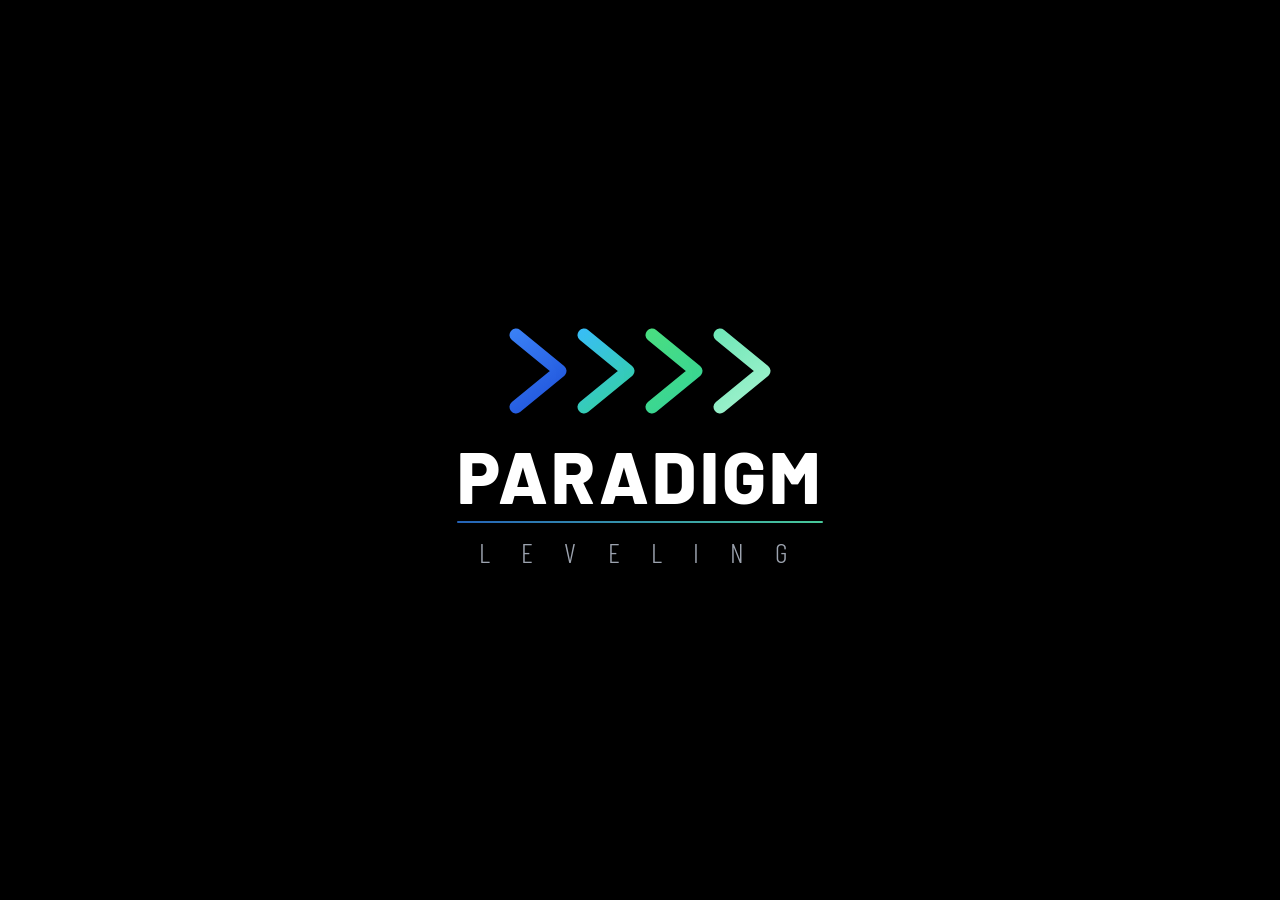
<file: paradigm-leveling-logo.html>
<!DOCTYPE html>
<html lang="en">
<head>
<meta charset="UTF-8">
<meta name="viewport" content="width=device-width, initial-scale=1.0">
<title>Paradigm Leveling</title>
<style>
  @import url('https://fonts.googleapis.com/css2?family=Barlow:wght@700;800;900&family=Barlow+Condensed:wght@300;400&display=swap');

  * { margin: 0; padding: 0; box-sizing: border-box; }

  body {
    display: flex;
    align-items: center;
    justify-content: center;
    min-height: 100vh;
    background: #000000;
  }

  .logo-wrap {
    display: flex;
    flex-direction: column;
    align-items: center;
    gap: 0;
    padding: 40px 60px;
  }

  /* ── Chevron icon ── */
  .chevrons {
    display: flex;
    align-items: center;
    justify-content: center;
    gap: -6px;
    margin-bottom: 28px;
    position: relative;
  }

  .chevron {
    width: 68px;
    height: 80px;
    position: relative;
    flex-shrink: 0;
  }

  /* Each chevron is two angled bars forming a ">" */
  .chevron svg {
    width: 100%;
    height: 100%;
    overflow: visible;
    filter: drop-shadow(0 4px 16px rgba(0,0,0,0.25));
  }

  /* ── Word mark ── */
  .wordmark {
    display: flex;
    flex-direction: column;
    align-items: center;
    width: 100%;
  }

  .paradigm {
    font-family: 'Barlow', 'Arial Black', sans-serif;
    font-weight: 800;
    font-size: 72px;
    letter-spacing: 0.04em;
    color: #ffffff;
    line-height: 1;
    text-shadow: 0 2px 24px rgba(0,0,0,0.3);
  }

  .divider {
    width: 100%;
    height: 2px;
    margin: 10px 0 10px;
    background: linear-gradient(90deg, #2563b8 0%, #48c99a 100%);
    border-radius: 2px;
  }

  .leveling {
    font-family: 'Barlow Condensed', 'Arial Narrow', sans-serif;
    font-weight: 300;
    font-size: 28px;
    letter-spacing: 0.45em;
    color: #9ca3af;
    text-transform: uppercase;
    margin-top: 2px;
  }

  /* ── Animation ── */
  .chevron:nth-child(1) { animation: fadeSlide 0.6s 0.1s both ease-out; }
  .chevron:nth-child(2) { animation: fadeSlide 0.6s 0.25s both ease-out; }
  .chevron:nth-child(3) { animation: fadeSlide 0.6s 0.4s both ease-out; }
  .chevron:nth-child(4) { animation: fadeSlide 0.6s 0.55s both ease-out; }
  .paradigm            { animation: fadeUp 0.7s 0.5s both ease-out; }
  .divider             { animation: expandWidth 0.6s 0.85s both ease-out; }
  .leveling            { animation: fadeUp 0.6s 0.9s both ease-out; }

  @keyframes fadeSlide {
    from { opacity: 0; transform: translateX(-18px); }
    to   { opacity: 1; transform: translateX(0); }
  }
  @keyframes fadeUp {
    from { opacity: 0; transform: translateY(10px); }
    to   { opacity: 1; transform: translateY(0); }
  }
  @keyframes expandWidth {
    from { transform: scaleX(0); transform-origin: left; }
    to   { transform: scaleX(1); transform-origin: left; }
  }
</style>
</head>
<body>
<div class="logo-wrap">

  <!-- Four chevrons: first is blue, remaining are teal/mint gradient -->
  <div class="chevrons">

    <!-- Chevron 1 – deep blue -->
    <div class="chevron">
      <svg viewBox="0 0 60 80" fill="none" xmlns="http://www.w3.org/2000/svg">
        <defs>
          <linearGradient id="g1" x1="0" y1="0" x2="60" y2="80" gradientUnits="userSpaceOnUse">
            <stop offset="0%" stop-color="#3b82f6"/>
            <stop offset="100%" stop-color="#1d4ed8"/>
          </linearGradient>
        </defs>
        <path d="M8 4 L52 40 L8 76" stroke="url(#g1)" stroke-width="13" stroke-linecap="round" stroke-linejoin="round" fill="none"/>
      </svg>
    </div>

    <!-- Chevron 2 – blue→teal -->
    <div class="chevron">
      <svg viewBox="0 0 60 80" fill="none" xmlns="http://www.w3.org/2000/svg">
        <defs>
          <linearGradient id="g2" x1="0" y1="0" x2="60" y2="80" gradientUnits="userSpaceOnUse">
            <stop offset="0%" stop-color="#38bdf8"/>
            <stop offset="100%" stop-color="#34d399"/>
          </linearGradient>
        </defs>
        <path d="M8 4 L52 40 L8 76" stroke="url(#g2)" stroke-width="13" stroke-linecap="round" stroke-linejoin="round" fill="none"/>
      </svg>
    </div>

    <!-- Chevron 3 – teal -->
    <div class="chevron">
      <svg viewBox="0 0 60 80" fill="none" xmlns="http://www.w3.org/2000/svg">
        <defs>
          <linearGradient id="g3" x1="0" y1="0" x2="60" y2="80" gradientUnits="userSpaceOnUse">
            <stop offset="0%" stop-color="#4ade80"/>
            <stop offset="100%" stop-color="#34d399"/>
          </linearGradient>
        </defs>
        <path d="M8 4 L52 40 L8 76" stroke="url(#g3)" stroke-width="13" stroke-linecap="round" stroke-linejoin="round" fill="none"/>
      </svg>
    </div>

    <!-- Chevron 4 – lighter mint -->
    <div class="chevron">
      <svg viewBox="0 0 60 80" fill="none" xmlns="http://www.w3.org/2000/svg">
        <defs>
          <linearGradient id="g4" x1="0" y1="0" x2="60" y2="80" gradientUnits="userSpaceOnUse">
            <stop offset="0%" stop-color="#6ee7b7"/>
            <stop offset="100%" stop-color="#a7f3d0"/>
          </linearGradient>
        </defs>
        <path d="M8 4 L52 40 L8 76" stroke="url(#g4)" stroke-width="13" stroke-linecap="round" stroke-linejoin="round" fill="none"/>
      </svg>
    </div>

  </div>

  <div class="wordmark">
    <span class="paradigm">PARADIGM</span>
    <div class="divider"></div>
    <span class="leveling">L E V E L I N G</span>
  </div>

</div>
</body>
</html>
</file>
